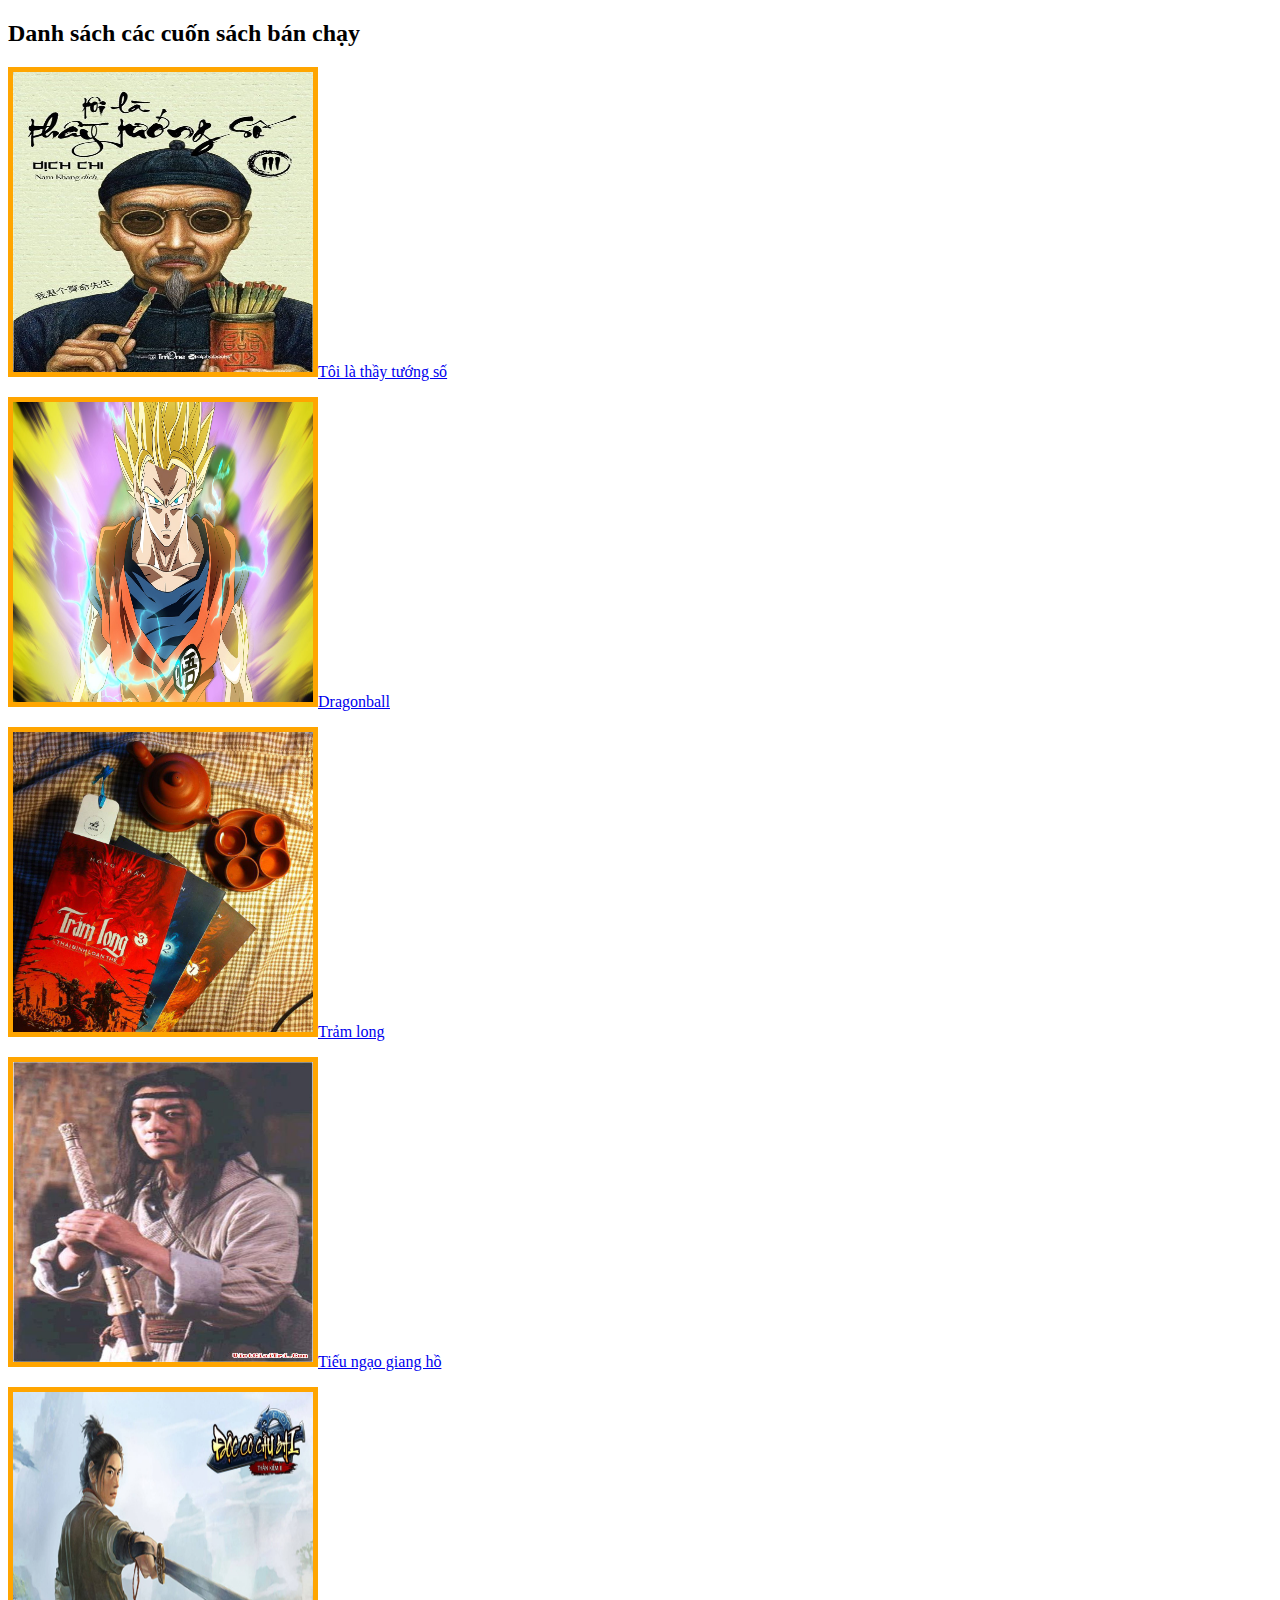
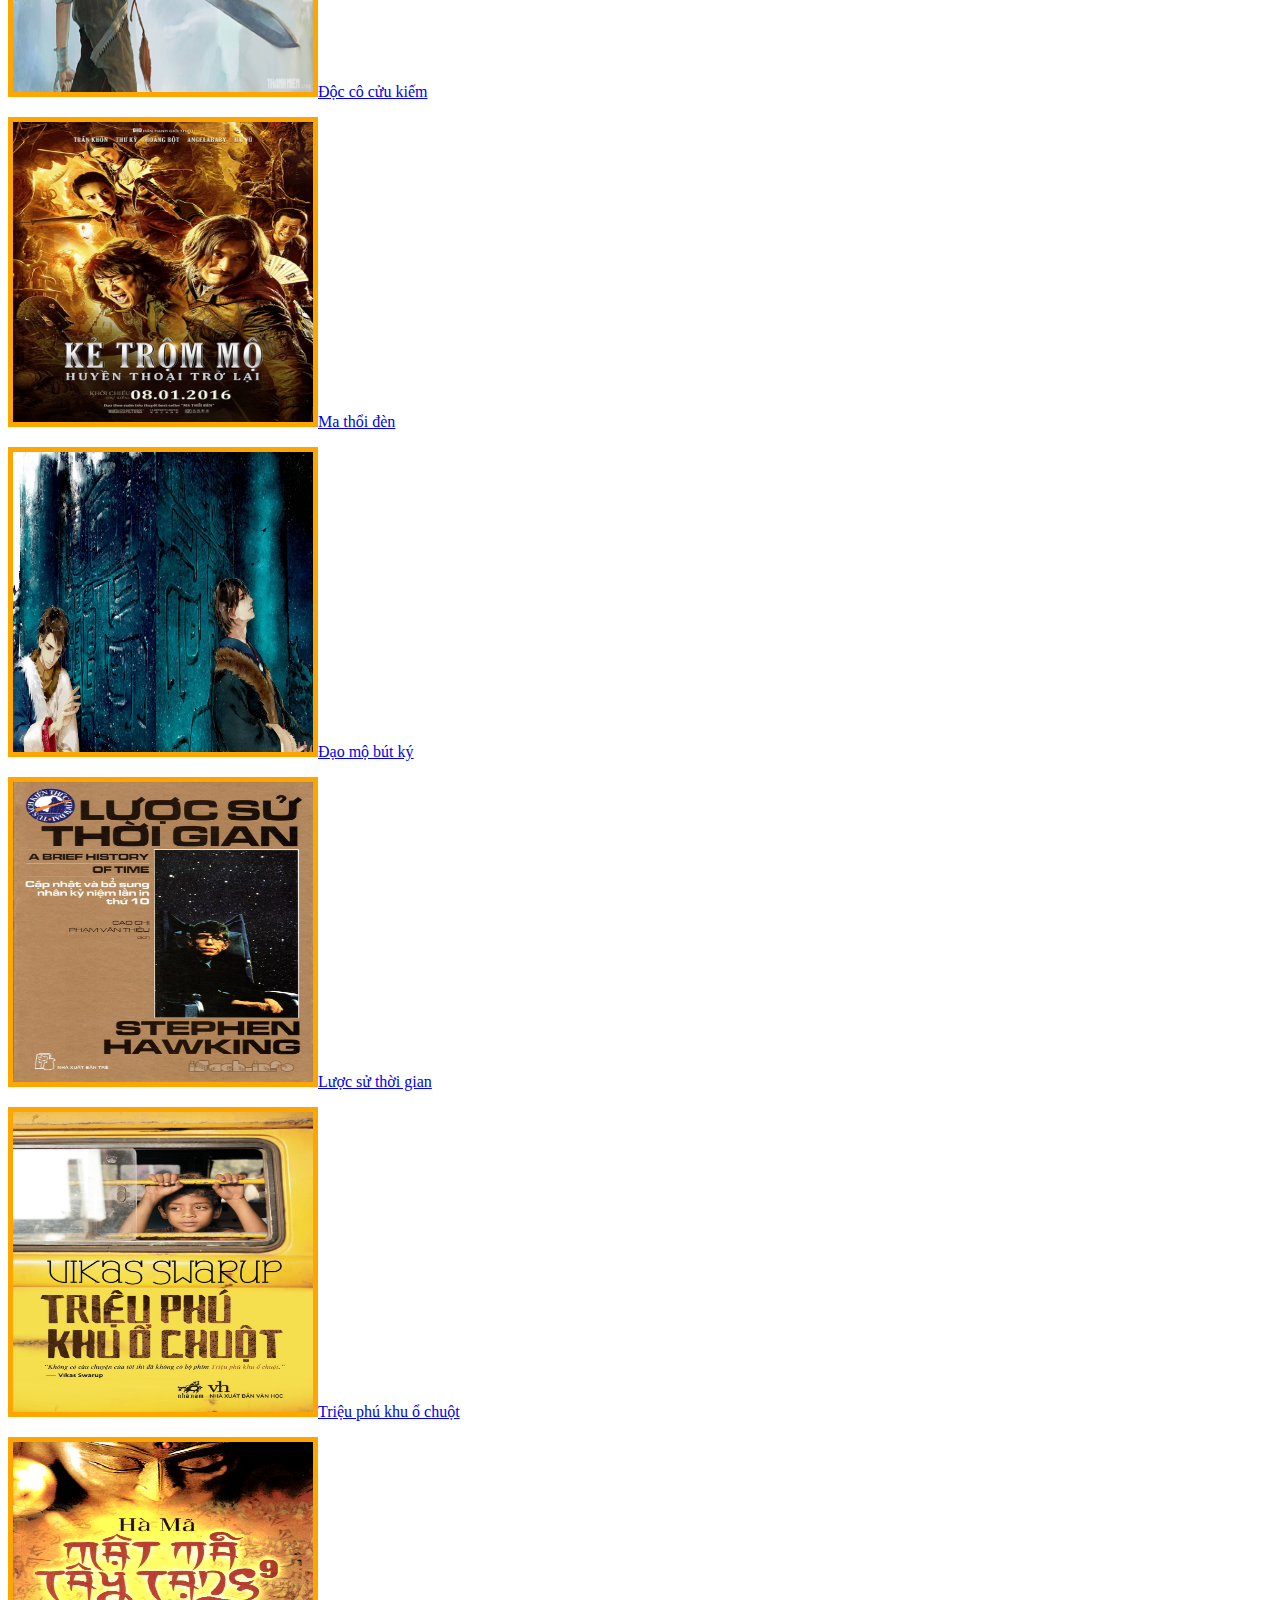
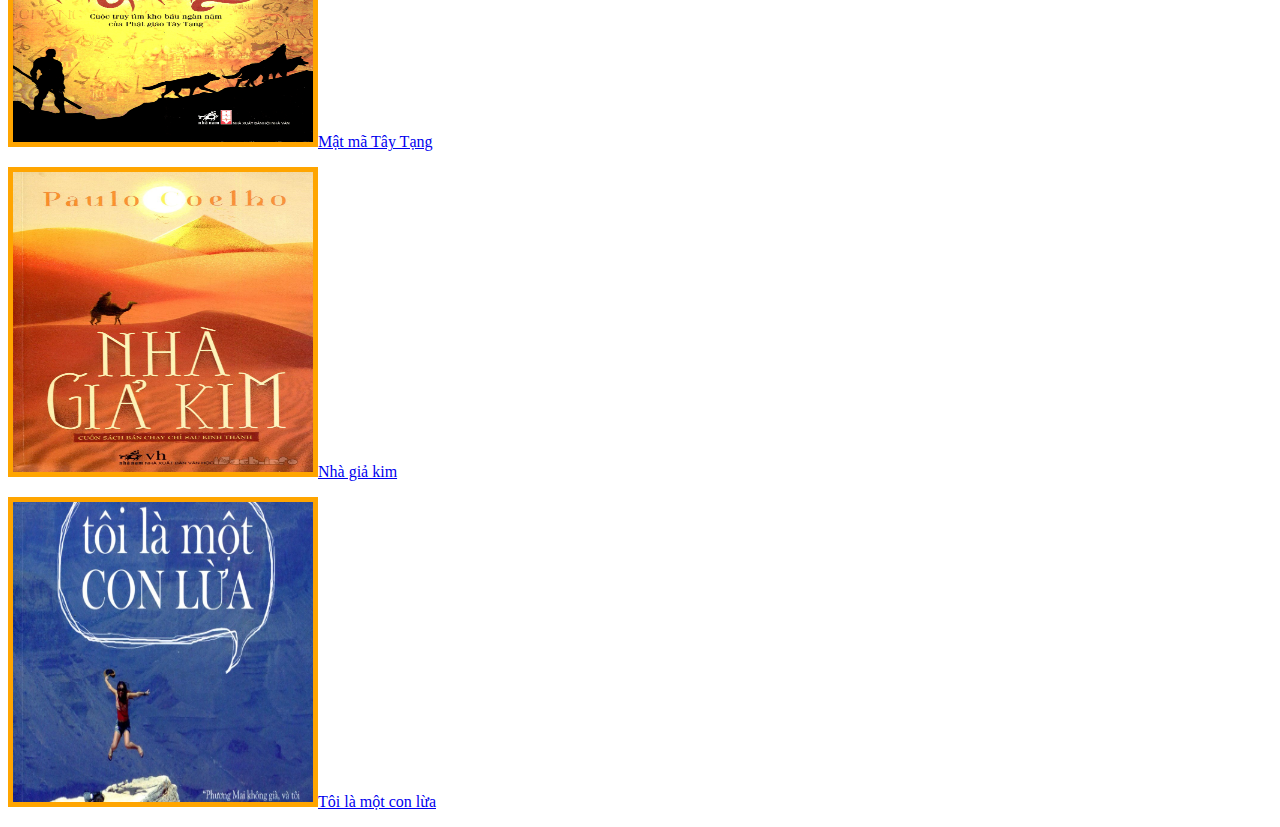
<file: baitap3html/index.html>
<!DOCTYPE html>
<html>
<head>
	<title>Trang chủ bán sách</title>
	<meta charset="utf-8">
	<link rel="stylesheet" type="text/css" href="css/style.css"></a>
</head>
<body>
	<h2>Danh sách các cuốn sách bán chạy</h2>
	<p id="toilathaytuongso"><a href="show/toilathaytuongso.html"><img src="img/thaytuongso.jpg">Tôi là thầy tướng số</a></p>

	<p id="dragonball"><a href="show/dragonball.html"><img src="img/dragon.jpg">Dragonball</a></p>

	<p id="tramlong"><a href="show/tramlong.html"><img src="img/tramlong.jpg">Trảm long</a></p>

	<p id="tieungaogiangho"><a href="show/tieungaogiangho.html"><img src="img/tieungao.jpg">Tiếu ngạo giang hồ</a></p>

	<p id="doccocuukiem"><a href="show/doccocuukiem.html"><img src="img/docco.jpg">Độc cô cửu kiếm</a></p>

	<p id="mathoiden"><a href="show/mathoiden.html"><img src="img/mathoiden.jpg">Ma thổi đèn</a></p>
	
	<p id="daomobutky"><a href="show/daomobutky.html"><img src="img/daomo.jpg">Đạo mộ bút ký</a></p>

	<p id="luocsuthoigian"><a href="show/luocsuthoigian.html"><img src="img/luocsu.jpg">Lược sử thời gian</a></p>

	<p id="trieuphukhuochuot"><a href="show/trieuphukhuochuot.html"><img src="img/trieuphukhuochuot.jpg">Triệu phú khu ổ chuột</a></p>
	
	<p id="matmataytang"><a href="show/matmataytang.html"><img src="img/matmataytang.jpg">Mật mã Tây Tạng</a></p>

	<p id="nhagiakim"><a href="show/nhagiakim.html"><img src="img/nhagiakim.jpg">Nhà giả kim</a></p>

	<p id="toilamotconlua"><a href="show/toilamotconlua.html"><img src="img/toilaconlua.jpg">Tôi là một con lừa</a></p>
</body>
</html>
</file>
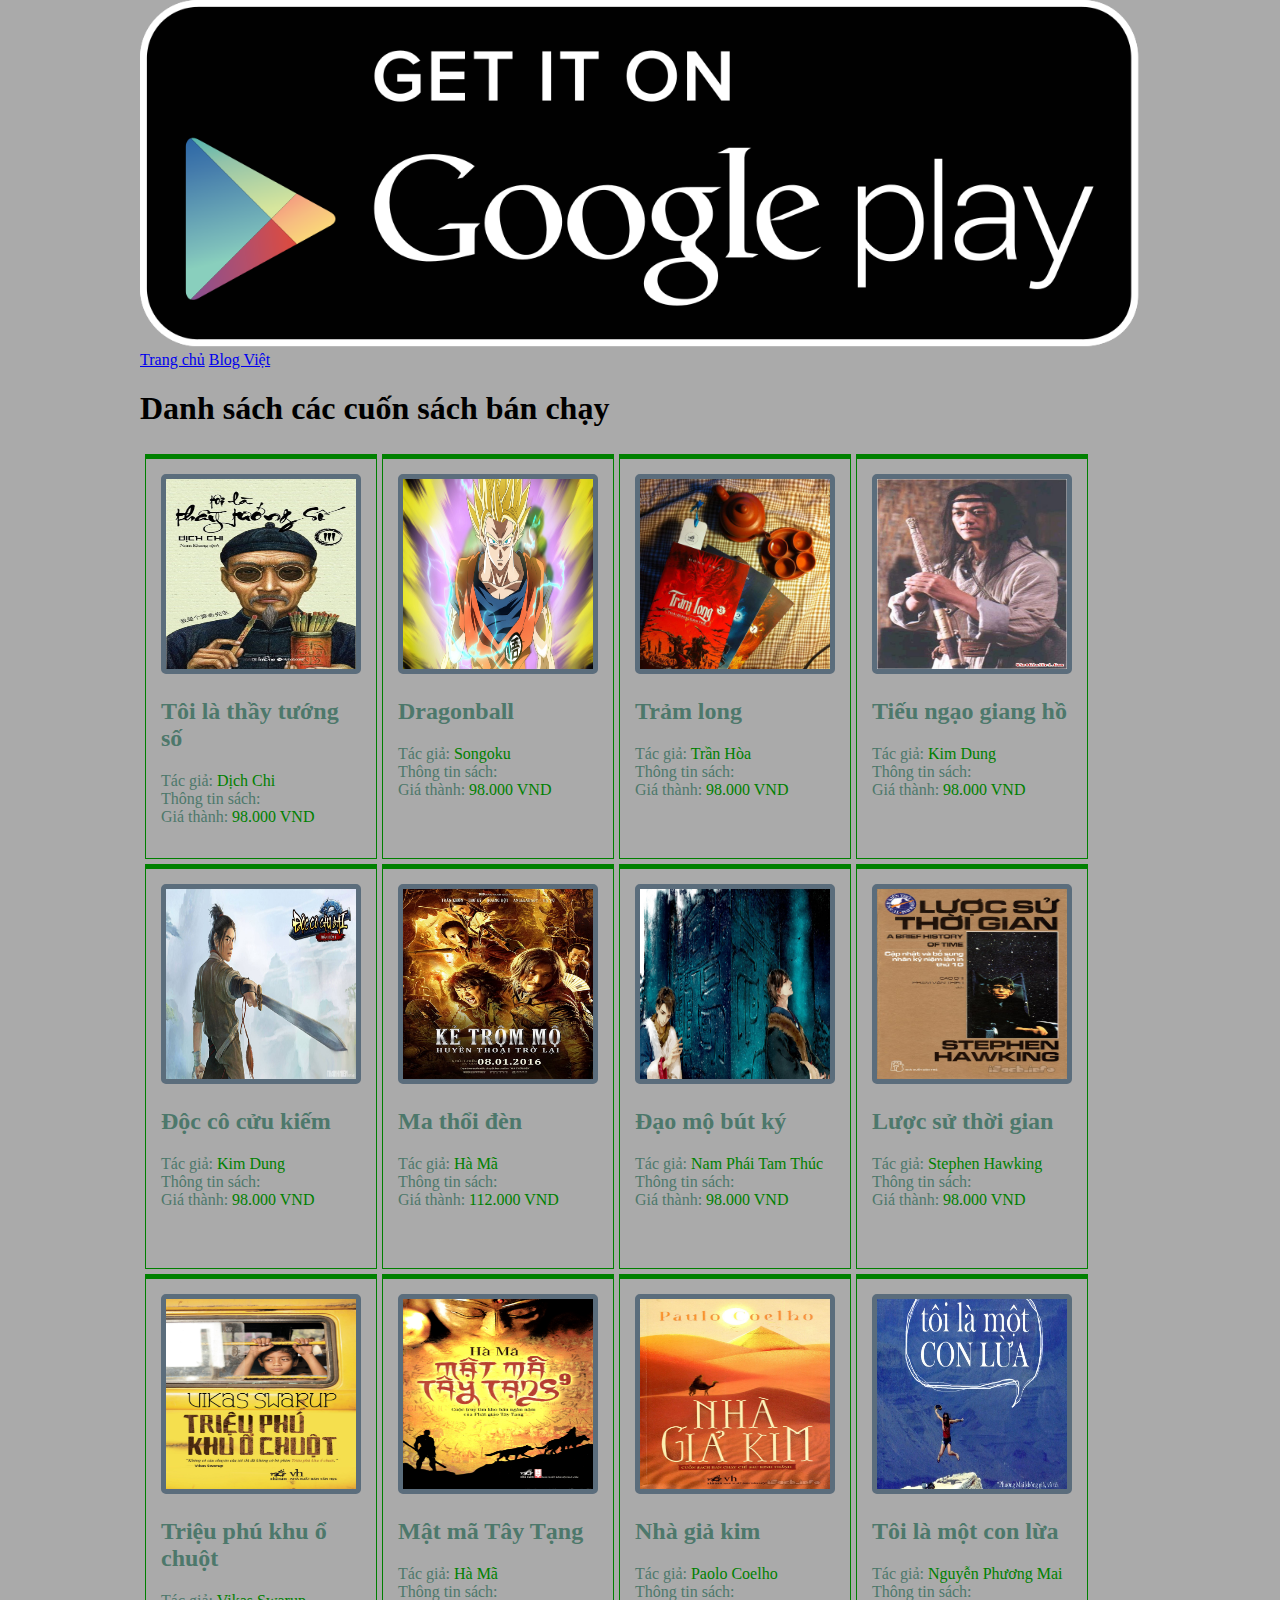
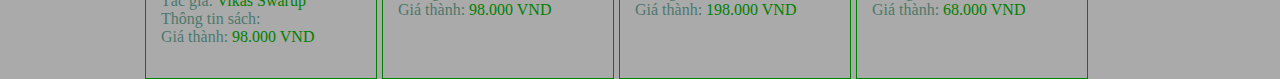
<file: BaiTapImgGallery2/gallery.html>
<!DOCTYPE html>
<html>
<head>
	<title>Trang chủ bán sách</title>
	<meta charset="utf-8">
	<link rel="stylesheet" type="text/css" href="css/gallery.css"></a>
</head>
<body>
 	<div class="wrap">
 			<div class="banner">
 					<img src="img/banner2.png">
 			</div>
 			<div id="main-menu">
				<a href="index.html">Trang chủ</a>
				<a href="sachhay.html">Blog Việt</a>
			</div>

 			<div class="box giasach">
				<h1>Danh sách các cuốn sách bán chạy</h1>
				<div class="box-show" id="toilathaytuongso">
					<img src="img/thaytuongso.jpg" alt="toi la thay tuong so" title="Toi la thay tuong so"><br>
					<h2>Tôi là thầy tướng số</h2>
					<div> Tác giả: <span>Dịch Chi</span></div>
					<div> Thông tin sách: <span></span></div>
					<div> Giá thành: <span>98.000 VND</span></div>
				</div>
				<div class="box-show" id="dragonball">
					<img src="img/dragon.jpg" alt="Dragonball" title="Dragonball"><br>
					<h2>Dragonball</h2>
					<div> Tác giả: <span>Songoku</span></div>
					<div> Thông tin sách: <span></span></div>
					<div> Giá thành: <span>98.000 VND</span></div>
				</div>
				<div class="box-show" id="tramlong">
					<img src="img/tramlong.jpg" alt="Dragonball" title="Dragonball"><br>
					<h2>Trảm long</h2>
					<div> Tác giả: <span>Trần Hòa</span></div>
					<div> Thông tin sách: <span></span></div>
					<div> Giá thành: <span>98.000 VND</span></div>
				</div>
				<div class="box-show" id="tieungaogiangho">
					<img src="img/tieungao.jpg" alt="Dragonball" title="Dragonball"><br>
					<h2>Tiếu ngạo giang hồ</h2></a>
					<div> Tác giả: <span>Kim Dung</span></div>
					<div> Thông tin sách: <span></span></div>
					<div> Giá thành: <span>98.000 VND</span></div>
				</div>
				<div class="box-show" id="doccocuukiem">
					<img src="img/docco.jpg" alt="Dragonball" title="Dragonball"><br>
					<h2>Độc cô cửu kiếm</h2></a>
					<div> Tác giả: <span>Kim Dung</span></div>
					<div> Thông tin sách: <span></span></div>
					<div> Giá thành: <span>98.000 VND</span></div>
				</div>
				<div class="box-show" id="mathoiden">
					<img src="img/mathoiden.jpg" alt="Dragonball" title="Dragonball"><br>
					<h2>Ma thổi đèn</h2></a>
					<div> Tác giả: <span>Hà Mã</span></div>
					<div> Thông tin sách: <span></span></div>
					<div>Giá thành: <span>112.000 VND</span></div>
				</div>
				<div class="box-show" id="daomobutky">
					<img src="img/daomo.jpg" alt="Dragonball" title="Dragonball"><br>
					<h2>Đạo mộ bút ký</h2></a>
					<div> Tác giả: <span>Nam Phái Tam Thúc</span></div>
					<div> Thông tin sách: <span></span></div>
					<div> Giá thành: <span>98.000 VND</span></div>
				</div>
				<div class="box-show" id="luocsuthoigian">
					<img src="img/luocsu.jpg" alt="Dragonball" title="Dragonball"><br>
					<h2>Lược sử thời gian</h2></a>
					<div> Tác giả: <span>Stephen Hawking</span></div>
					<div> Thông tin sách: <span></span></div>
					<div> Giá thành: <span>98.000 VND</span></div>
				</div>
				<div class="box-show" id="trieuphukhuochuot">
					<img src="img/trieuphukhuochuot.jpg" alt="Dragonball" title="Dragonball"><br>
					<h2>Triệu phú khu ổ chuột</h2></a>
					<div> Tác giả: <span>Vikas Swarup</span></div>
					<div> Thông tin sách: <span></span></div>
					<div> Giá thành: <span>98.000 VND</span></div>
				</div>
				<div class="box-show" id="matmataytang">
					<img src="img/matmataytang.jpg" alt="Dragonball" title="Dragonball"><br>
					<h2>Mật mã Tây Tạng</h2></a>
					<div> Tác giả: <span>Hà Mã</span></div>
					<div> Thông tin sách: <span></span></div>
					<div> Giá thành: <span>98.000 VND</span></div>
				</div>
				<div class="box-show" id="nhagiakim">
					<img src="img/nhagiakim.jpg" alt="Dragonball" title="Dragonball"><br>
					<h2>Nhà giả kim</h2></a>
					<div> Tác giả: <span>Paolo Coelho</span></div>
					<div> Thông tin sách: <span></span></div>
					<div> Giá thành: <span>198.000 VND</span></div>
				</div>
				<div class="box-show" id="toilamotconlua">
					<img src="img/toilaconlua.jpg" alt="Dragonball" title="Dragonball"><br>
					<h2>Tôi là một con lừa</h2>
					<div> Tác giả: <span>Nguyễn Phương Mai</span></div>
					<div> Thông tin sách: <span></span></div>
					<div> Giá thành: <span>68.000 VND</span></div>
				</div>
		</div>
	 </div>
</body>
</html>
</file>
<file: baitap3html/css/style.css>
img{
	width: 300px;
	height: 300px;
	border: 5px solid orange;
}
</file>
<file: BaiTapImgGallery2/css/gallery.css>
*{
	box-sizing: border-box;
}

body{
	background-color: #aaaaaa;
	margin: 0;
	padding: 0;
}
.box-show{
	padding: 15px;
	margin-top: 5px;
	margin-left: 5px;
	float: left;
	border: 1px solid #dddddd;
	border-top-width: 5px;
	color: #4d786b;
	border-color: green;
	height: 405px;

}
.box img{
	width: 200px;
	height: 200px;
	border: 5px solid #5b6d7c;
	border-top-width: 5px;
	border-radius: 5px;
}
h2{
	width: 200px;
}

span{
	color: green;
}
img{
	max-width: 1000px;
}

.wrap{
	max-width: 1000px;
	margin: auto;
}
</file>
